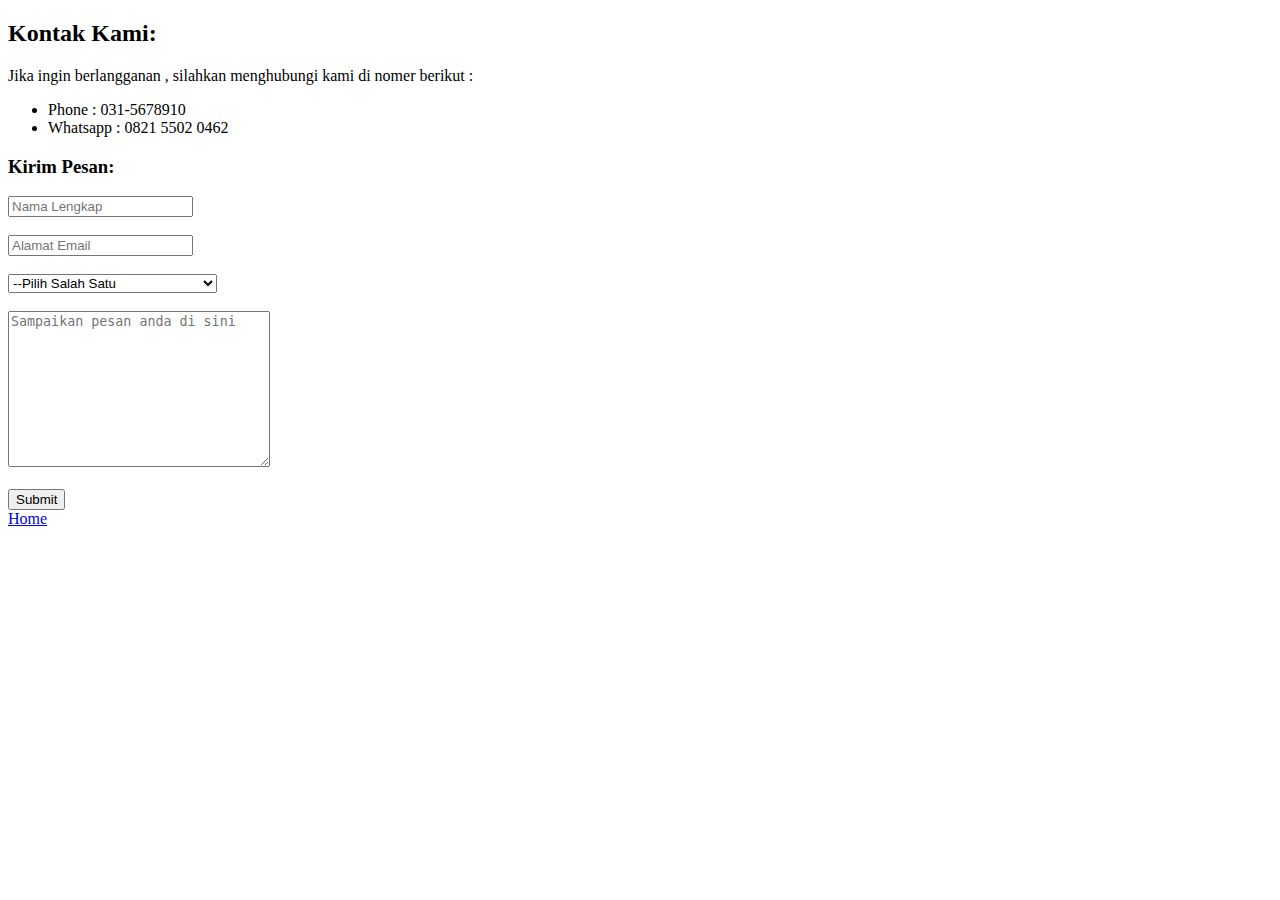
<file: contactUs.html>
<!DOCTYPE html>
<html lang="en">
<head>
    <meta charset="UTF-8">
    <meta name="viewport" content="width=device-width, initial-scale=1.0">
    <title>SBA - Hubungi Kami</title>
</head>
<body>
    <section class="hubungKami" id="hubungiKami">
        <h2>Kontak Kami:</h2>
        <p>Jika ingin berlangganan , silahkan menghubungi kami di nomer berikut :
        <ul>
            <li>Phone : 031-5678910</li>
            <li>Whatsapp : 0821 5502 0462</li>
        </ul>
        </p>

        <h3>Kirim Pesan:</h3>
        <form action="" method="post">
            <input type="text" id="Name" name="Name" placeholder="Nama Lengkap"><br><br>
            <input type="email" id="Email" name="Email" placeholder="Alamat Email"><br><br>
            <select id="customerType" name="customerType">
                <option>--Pilih Salah Satu</option>
                <option value="rumahTangga">Pelanggan Rumah Tangga</option>
                <option value="horeka">Horeka (Hotel/Restaurant/Kafe)</option>
                <option value="agen">Agen</option>
                <option value="lainnya">Lainnya</option>
            </select><br><br>
            <textarea id="message" name="message" cols="30" rows="10" placeholder="Sampaikan pesan anda di sini"></textarea><br><br>
            <input type="submit" value="Submit">
            
        </form>
    </section>

    

    <a href="index.html">Home</a>
</body>
</html>
</file>
